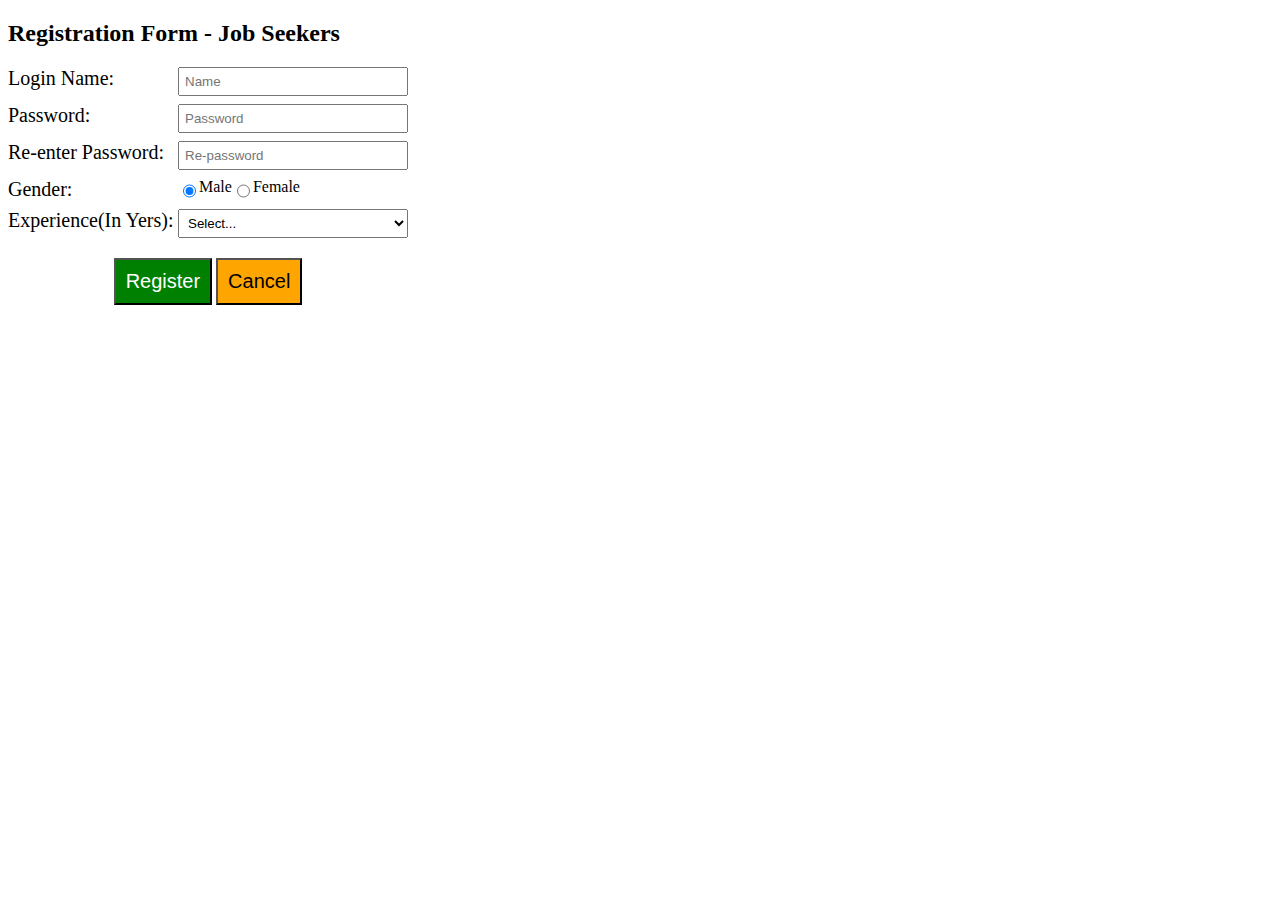
<file: bt1578/index.html>
<!DOCTYPE html>
<html lang="en">
<head>
    <meta charset="UTF-8">
    <meta http-equiv="X-UA-Compatible" content="IE=edge">
    <meta name="viewport" content="width=device-width, initial-scale=1.0">
    <title>EasyJobs4You</title>
    <style>

        .form-content{
        
            width: 400px;
        }
        .row-form{
            display: flex;
            margin: 8px 0;
        }
        .form-input{
            flex: 1;
            padding: 5px;
        }
        .form-label{
            min-width: 170px;
            font-size: 20px;
        }
        .form-btn{
            text-align: center;
            margin: 20px 0;
        }
        .submit-btn{
            font-size: 20px;
            background-color: green;
            padding: 10px ;
            color: white;
        }
        .cancel-btn{
            font-size: 20px;
            background-color: orange;
            padding: 10px ;
        }
    </style>
</head>
<body>
    <div>
        <h2 class="heading">Registration Form - Job Seekers</h2>
        <div class="form-content">
            <form action="" method="get">
                <div class="row-form">
                    <label for="name-id" class="form-label">Login Name:</label>
                    <input required type="text" class="form-input" id="name-id" placeholder="Name" name="name">
                </div>

                <div class="row-form">
                    <label for="pwd-id" class="form-label">Password:</label>
                    <input required type="password" class="form-input" id="pwd-id" placeholder="Password" name="pwd">
                </div>

                <div class="row-form">
                    <label for="re-pwd-id" class="form-label">Re-enter Password:</label>
                    <input required type="password" class="form-input" id="re-pwd-id" placeholder="Re-password">
                </div>

                <div class="row-form">
                    <label for="" class="form-label">Gender:</label>
                    <input type="radio" name="radio-gender" placeholder="gender" checked>Male
                    <input type="radio"  name="radio-gender" placeholder="gender">Female
                </div>

                <div class="row-form">
                    <label for="" class="form-label">Experience(In Yers):</label>
                    <select name="exp" class="form-input">
                        <option value="">Select...</option>
                        <option value="0-1">0-1</option>
                        <option value="1-2">1-2</option>
                        <option value="2-3">2-3</option>
                        <option value="3+">3+</option>
                    </select>
                </div>

                <div class="form-btn">
                    <button class="submit-btn js-submit-btn" type="submit">Register</button>
                    <button class="cancel-btn" type="reset">Cancel</button>
                </div>
            </form>
        </div>
    </div>
    <script>
        const submit = document.querySelector('.js-submit-btn')

        function notify(){
            alert("Thank you for registering on EasyJobs4You")
        }

        submit.addEventListener('click', notify)
    </script>
</body>
</html>
</file>
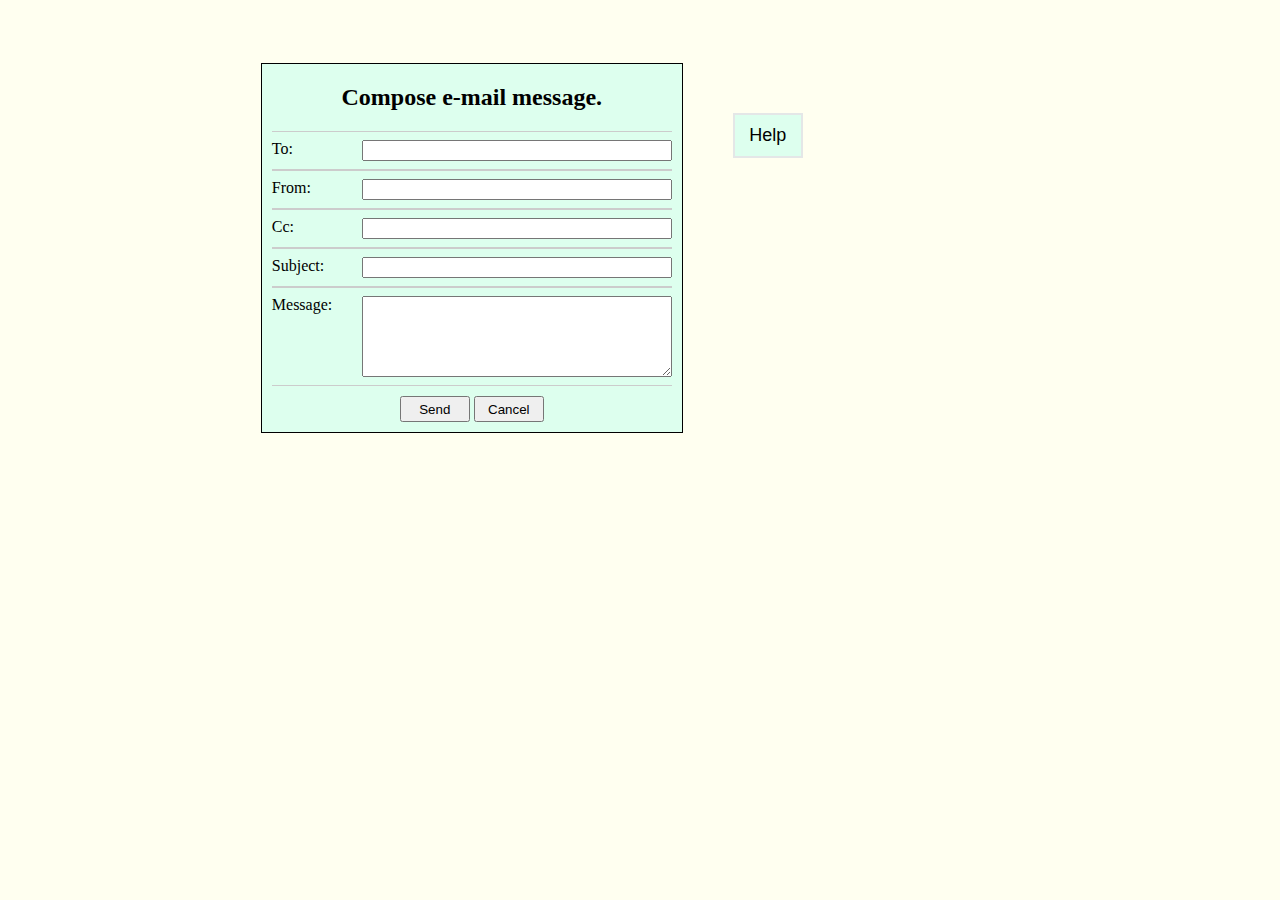
<file: bt1988/index.html>
<!DOCTYPE html>
<html lang="en">
<head>
    <meta charset="UTF-8">
    <meta http-equiv="X-UA-Compatible" content="IE=edge">
    <meta name="viewport" content="width=device-width, initial-scale=1.0">
    <title>E-mail Editor</title>
    <style>
        html{
            background-color: rgb(255, 255, 240);
        }

        .help-desk.open{
            display: block;
        }

        .content{
            background-color: rgb(255, 255, 240);
            position: relative;
            height: 600px;
            width: 100%;
        }

        .textarea{
            margin-left: 20%;
            margin-top: 5%;
            margin-right: 20%;
            display: flex;
        }

        .email-input{
            border: 1px #000 solid;
            padding-left: 10px;
            padding-right: 10px;
            width: 400px;
            background-color: #ddffee;
        }

        h2{
            text-align: center;
        }

        .form-row{
            padding: 8px 0;
            display: flex;
            border-top: 1px solid #ccc;
            border-bottom: 1px solid #ccc;
        }

        .form-input{
            flex:1;
        }

        .form-label{
            min-width: 90px;
        }

        .submit-btn{
            text-align: center;
            margin: 10px 0;
        }

        .send-btn a{
            text-decoration: none;
        }

        .send-btn{
            width: 70px;
            height: 26px;
        }

        .help-form{
            margin-left: 50px;
            margin-top: 50px;
            
        }
        .help-btn{
            width: 70px;
            height: 45px;
            font-size: large;
            background-color: #ddffee;
            border: 2px #e4e7e7 solid;
        }

        .help-btn:hover{
            background-color: aqua;
        }

        .help-desk{
            position: fixed;
            background-color: #cfc;
            width: 555px;
            height: 373px;
            margin-top: -600px;
            margin-left: 19%;
            border: 2px #e4e7e7 solid;
            display: none;
        }

        .help-content{
            margin: 0 8px;
        }

        .help-close{
            text-align: right;
            margin-right: 30px;
            margin-top: 40px;
        }

        .help-close-btn{
            width: 77px;
            height: 30px;
            border: none;
            background-color: #cfc;
            font-size: medium;
            color: rgb(55, 44, 156);
        }

        .help-close-btn:hover{
            text-decoration: underline;

        }
    </style>
</head>
<body>
    <div class="content">
        <div class="textarea">
            <div class="email-input">
                <h2>
                    Compose e-mail message.
                </h2>
                <form action="" class="form">
                    <div class="form-row">
                        <label for="to-email-id" class="form-label">To:</label>
                        <input required type="email" class="form-input" id="to-email-id" name="to-email">
                    </div>
    
                    <div class="form-row">
                        <label for="from-email-id" class="form-label">From:</label>
                        <input required type="email" class="form-input" id="from-email-id" name="from-email">
                    </div>
    
                    <div class="form-row">
                        <label for="cc-id" class="form-label">Cc:</label>
                        <input required type="text" class="form-input" id="cc-id" name="cc"> 
                    </div>
    
                    <div class="form-row">
                        <label for="subject-id" class="form-label">Subject:</label>
                        <input required type="text" class="form-input" id="subject-id" name="subject">
                    </div>
    
                    <div class="form-row">
                        <label for="message-id" class="form-label">Message:</label>
                        <textarea required name="messeage" id="message-id" cols="60" rows="5"></textarea>
                    </div>
    
                    <div class="submit-btn">
                        <button class="send-btn js-send" type="submit">Send</button> 
                        <button class="send-btn" type="reset">Cancel</button>
                    </div>
                </form>
            </div>
            <div class="help-form">
                <button class="help-btn js-help">Help</button>
            </div>      
        </div>
    </div>
    <div class="help-desk">
        <h2>-: E-mail Editor Help :-</h2>
        <div class="help-content">
            <div>
                    <span class="item">&#8680;</span>
                    <b>To and Cc:</b><br>
                    <b>To</b> and <b>Cc</b> boxes allow you to enter the e-mail addresses of the
                    recepients to whom to message has to be sent. Recipients will be able to see
                    who else was sent message by looking at the contents of the <b>To</b> and <b>Cc</b> boxes.
            </div>
            <div>
                    <span class="item">&#8680;</span>
                    <b>Subject:</b><br>
                    The <b>Subject</b> box allows you to enter meaningful summary of the message.
            </div>
            <div>
                    <span class="item">&#8680;</span>
                    <b>Message:</b><br>
                    The <b>Message</b> TextArea allows you to enter the text of your message.
            </div>
        </div>
        <div class="help-close js-close">
            <button class="help-close-btn">Close</button>
        </div>
    </div>

    <script>
        const helpBtn = document.querySelector('.js-help')
        const helpDesk = document.querySelector('.help-desk')
        const closeBtn = document.querySelector('.js-close')
        const sendBtn = document.querySelector('.js-send')

        function showHelp(){
            helpDesk.classList.add('open')
        }

        function hideHelp(){
            helpDesk.classList.remove('open')
        }

        function showSend(){
            alert("Your message has been successfully sent.")
        }

        helpBtn.addEventListener('click', showHelp)

        closeBtn.addEventListener('click', hideHelp)

        sendBtn.addEventListener('click', showSend)

    </script>
</body>
</html>
</file>
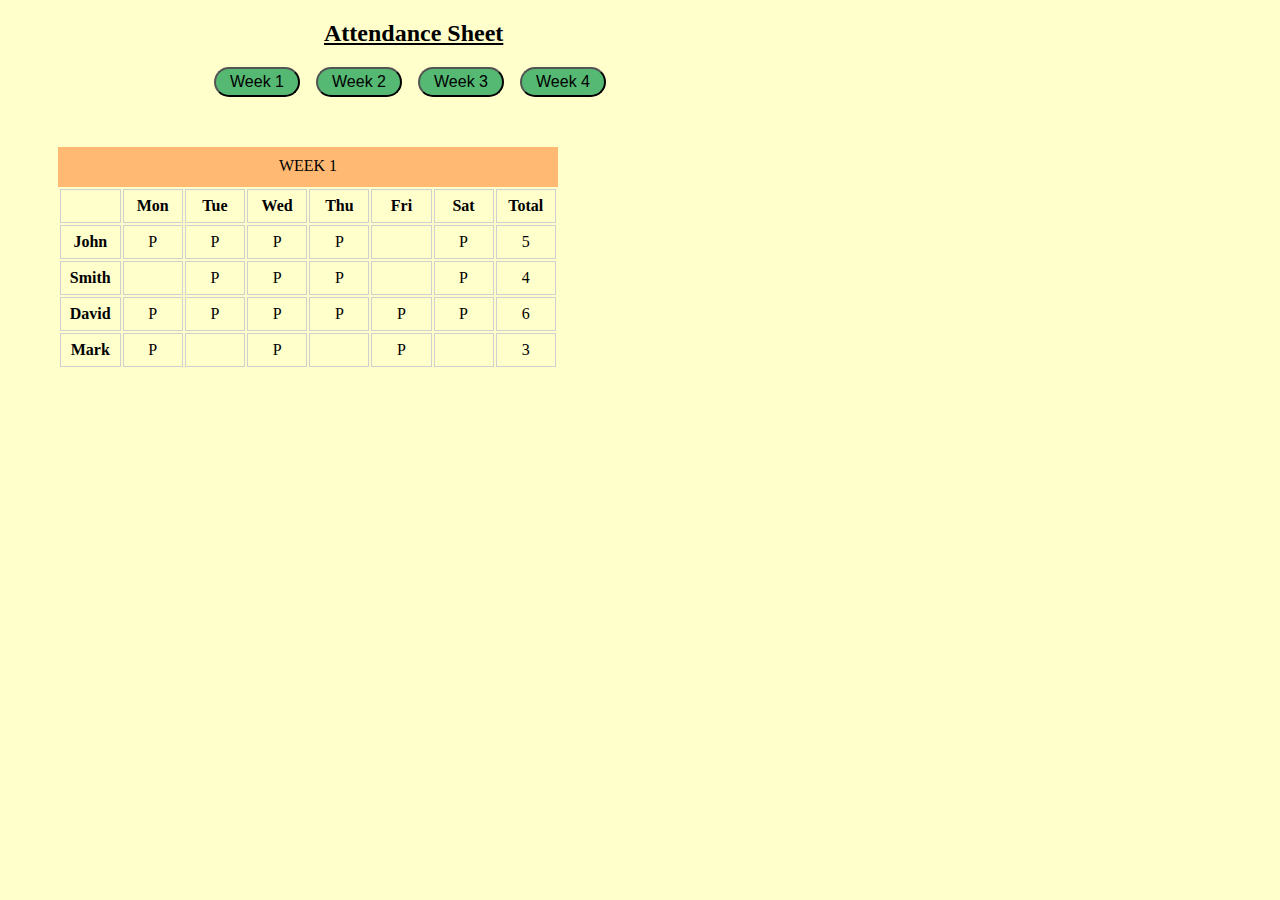
<file: bt1577/Attendance.html>
<!DOCTYPE html>
<html lang="en">
<head>
    <meta charset="UTF-8">
    <meta http-equiv="X-UA-Compatible" content="IE=edge">
    <meta name="viewport" content="width=device-width, initial-scale=1.0">
    <title>Weekly Attendance Sheet</title>
    <link rel="stylesheet" href="./css/style.css">
</head>
<body>
    <div class="main">
        <div class="header">
            <h2 class="heading2">Attendance Sheet</h2>
            <div class="section">
                <!--<div class="table-section"><button class="table">Week 1</button></div>
                <div class="table-section"><a href="#table-2">Week 2</a></div>
                <div class="table-section"><a href="#table-3">Week 3</a></div>
                <div class="table-section"><a href="#table-4">Week 4</a></div>-->
                <button class="table-section js-table-1">Week 1</button>
                <button class="table-section js-table-2">Week 2</button>
                <button class="table-section js-table-3">Week 3</button>
                <button class="table-section js-table-4">Week 4</button>

            </div>
        </div>

        <div class="table">
            <div class="table-1">
                <table class="table-content">
                    <div class="table-caption">WEEK 1</div>
                    <thead>
                        <tr>
                            <th></th>
                            <th>Mon</th>
                            <th>Tue</th>
                            <th>Wed</th>
                            <th>Thu</th>
                            <th>Fri</th>
                            <th>Sat</th>
                            <th>Total</th>
                        </tr>
                    </thead>
                    <tbody>
                        <tr>
                            <th>John</th>
                            <td>P</td>
                            <td>P</td>
                            <td>P</td>
                            <td>P</td>
                            <td></td>
                            <td>P</td>
                            <td>5</td>
                        </tr>
                        <tr>
                            <th>Smith</th>
                            <td></td>
                            <td>P</td>
                            <td>P</td>
                            <td>P</td>
                            <td></td>
                            <td>P</td>
                            <td>4</td>
                        </tr>
                        <tr>
                            <th>David</th>
                            <td>P</td>
                            <td>P</td>
                            <td>P</td>
                            <td>P</td>
                            <td>P</td>
                            <td>P</td>
                            <td>6</td>
                        </tr>
                        <tr>
                            <th>Mark</th>
                            <td>P</td>
                            <td></td>
                            <td>P</td>
                            <td></td>
                            <td>P</td>
                            <td></td>
                            <td>3</td>
                        </tr>
                    </tbody>
                </table>
            </div>
            <div class="table-2">
                <table class="table-content">
                    <div class="table-caption">WEEK 2</div>
                    <thead>
                        <tr>
                            <th></th>
                            <th>Mon</th>
                            <th>Tue</th>
                            <th>Wed</th>
                            <th>Thu</th>
                            <th>Fri</th>
                            <th>Sat</th>
                            <th>Total</th>
                        </tr>
                    </thead>
                    <tbody>
                        <tr>
                            <th>John</th>
                            <td></td>
                            <td>P</td>
                            <td>P</td>
                            <td>P</td>
                            <td></td>
                            <td>P</td>
                            <td>4</td>
                        </tr>
                        <tr>
                            <th>Smith</th>
                            <td>P</td>
                            <td>P</td>
                            <td></td>
                            <td>P</td>
                            <td></td>
                            <td>P</td>
                            <td>4</td>
                        </tr>
                        <tr>
                            <th>David</th>
                            <td>P</td>
                            <td>P</td>
                            <td>P</td>
                            <td>P</td>
                            <td>P</td>
                            <td>P</td>
                            <td>6</td>
                        </tr>
                        <tr>
                            <th>Mark</th>
                            <td>P</td>
                            <td></td>
                            <td>P</td>
                            <td></td>
                            <td>P</td>
                            <td></td>
                            <td>3</td>
                        </tr>
                    </tbody>
                </table>

            </div>
            <div class="table-3">
                <table class="table-content">
                    <div class="table-caption">WEEK 3</div>
                    <thead>
                        <tr>
                            <th></th>
                            <th>Mon</th>
                            <th>Tue</th>
                            <th>Wed</th>
                            <th>Thu</th>
                            <th>Fri</th>
                            <th>Sat</th>
                            <th>Total</th>
                        </tr>
                    </thead>
                    <tbody>
                        <tr>
                            <th>John</th>
                            <td>P</td>
                            <td></td>
                            <td>P</td>
                            <td>P</td>
                            <td>P</td>
                            <td>P</td>
                            <td>5</td>
                        </tr>
                        <tr>
                            <th>Smith</th>
                            <td></td>
                            <td>P</td>
                            <td>P</td>
                            <td>P</td>
                            <td>P</td>
                            <td>P</td>
                            <td>5</td>
                        </tr>
                        <tr>
                            <th>David</th>
                            <td>P</td>
                            <td>P</td>
                            <td>P</td>
                            <td>P</td>
                            <td>P</td>
                            <td>P</td>
                            <td>6</td>
                        </tr>
                        <tr>
                            <th>Mark</th>
                            <td>P</td>
                            <td></td>
                            <td>P</td>
                            <td></td>
                            <td>P</td>
                            <td></td>
                            <td>3</td>
                        </tr>
                    </tbody>
                </table>

            </div>
            <div class="table-4">
                <table class="table-content">
                    <div class="table-caption">WEEK 4</div>
                    <thead>
                        <tr>
                            <th></th>
                            <th>Mon</th>
                            <th>Tue</th>
                            <th>Wed</th>
                            <th>Thu</th>
                            <th>Fri</th>
                            <th>Sat</th>
                            <th>Total</th>
                        </tr>
                    </thead>
                    <tbody>
                        <tr>
                            <th>John</th>
                            <td>P</td>
                            <td>P</td>
                            <td>P</td>
                            <td>P</td>
                            <td></td>
                            <td>P</td>
                            <td>5</td>
                        </tr>
                        <tr>
                            <th>Smith</th>
                            <td></td>
                            <td>P</td>
                            <td>P</td>
                            <td>P</td>
                            <td></td>
                            <td>P</td>
                            <td>4</td>
                        </tr>
                        <tr>
                            <th>David</th>
                            <td>P</td>
                            <td>P</td>
                            <td>P</td>
                            <td>P</td>
                            <td>P</td>
                            <td>P</td>
                            <td>6</td>
                        </tr>
                        <tr>
                            <th>Mark</th>
                            <td>P</td>
                            <td></td>
                            <td>P</td>
                            <td></td>
                            <td>P</td>
                            <td></td>
                            <td>3</td>
                        </tr>
                    </tbody>
                </table>

            </div>
        </div>
        <div class="open"></div>
    </div>
    <script>
        const tableFirst = document.querySelector('.table-1')
        const tableSecond = document.querySelector('.table-2')
        const tableThirst = document.querySelector('.table-3')
        const tableFourth = document.querySelector('.table-4')
        const openTableFirst = document.querySelector('.js-table-1')
        const openTableSecond = document.querySelector('.js-table-2')
        const openTableThirst = document.querySelector('.js-table-3')
        const openTableFourth = document.querySelector('.js-table-4')


        function showTableFirst(){
            tableSecond.classList.remove('open')
            tableThirst.classList.remove('open')
            tableFourth.classList.remove('open')

        }

        function showTableSecond(){
            tableThirst.classList.remove('open')
            tableFourth.classList.remove('open')
            tableSecond.classList.add('open')
        }
        function showTableThirst(){
            tableSecond.classList.remove('open')
            tableFourth.classList.remove('open')
            tableThirst.classList.add('open')
        }
        function showTableFourth(){
            tableSecond.classList.remove('open')
            tableThirst.classList.remove('open')
            tableFourth.classList.add('open')
        }

        openTableFirst.addEventListener('click', showTableFirst)
        openTableSecond.addEventListener('click', showTableSecond)
        openTableThirst.addEventListener('click', showTableThirst)
        openTableFourth.addEventListener('click', showTableFourth)
        

    </script>
</body>
</html>
</file>
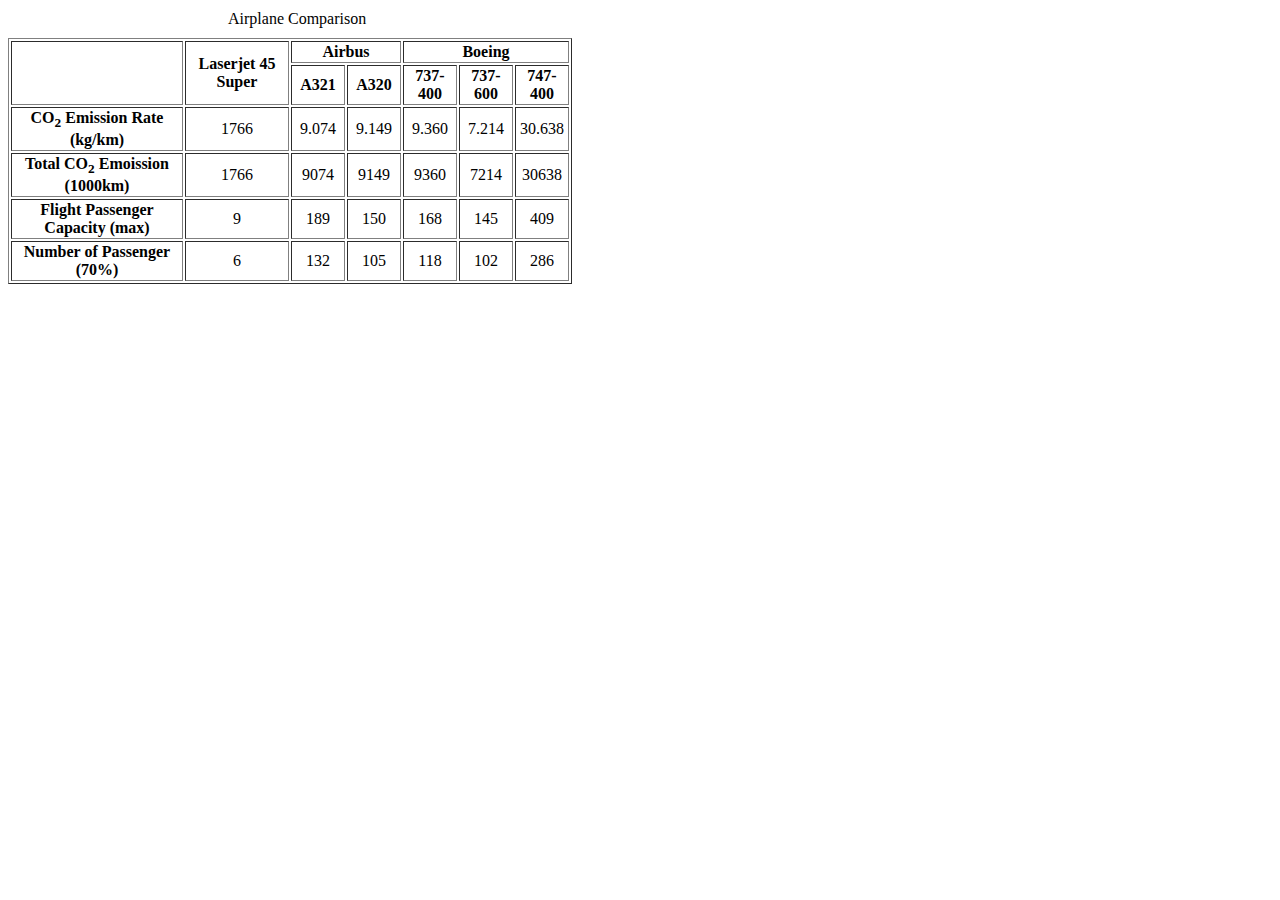
<file: bt1989/bt1959-table.html>
<!DOCTYPE html>
<html lang="en">
<head>
    <meta charset="UTF-8">
    <meta http-equiv="X-UA-Compatible" content="IE=edge">
    <meta name="viewport" content="width=device-width, initial-scale=1.0">
    <title>Airplace Comparison</title>
    <style>
        td{
            text-align: center;
        }
        .air{
            width: 50px;
        }
        .heading{
            margin-left: 220px;
            margin-top: 10px;
            margin-bottom: 10px;
        }
    </style>
</head>
<body>
    <div class="heading">Airplane Comparison</div>
    <table border="1">
        <thead>
            <tr>
                <th rowspan="2" style="width: 168px;">

                </th>
                <th rowspan="2" style="width: 100px;">
                    Laserjet 45 Super
                </th>
                <th colspan="2">
                    Airbus
                </th>
                <th colspan="3">
                    Boeing
                </th>
            </tr>
            <tr>
                <th class="air">A321</th>
                <th class="air">A320</th>
                <th class="air">737-400</th>
                <th class="air">737-600</th>
                <th class="air">747-400</th>
            </tr>
        </thead>
        <tbody>
            <tr>
                <th>CO<sub>2</sub> Emission Rate (kg/km)</th>
                <td>1766</td>
                <td>9.074</td>
                <td>9.149</td>
                <td>9.360</td>
                <td>7.214</td>
                <td>30.638</td>
            </tr>
            <tr>
                <th>Total CO<sub>2</sub> Emoission (1000km)</th>
                <td>1766</td>
                <td>9074</td>
                <td>9149</td>
                <td>9360</td>
                <td>7214</td>
                <td>30638</td>
            </tr>
            <tr>
                <th>Flight Passenger Capacity (max)</th>
                <td>9</td>
                <td>189</td>
                <td>150</td>
                <td>168</td>
                <td>145</td>
                <td>409</td>
            </tr>
            <tr>
                <th>Number of Passenger (70%)</th>
                <td>6</td>
                <td>132</td>
                <td>105</td>
                <td>118</td>
                <td>102</td>
                <td>286</td>
            </tr>
        </tbody>
    </table>
</body>
</html>
</file>
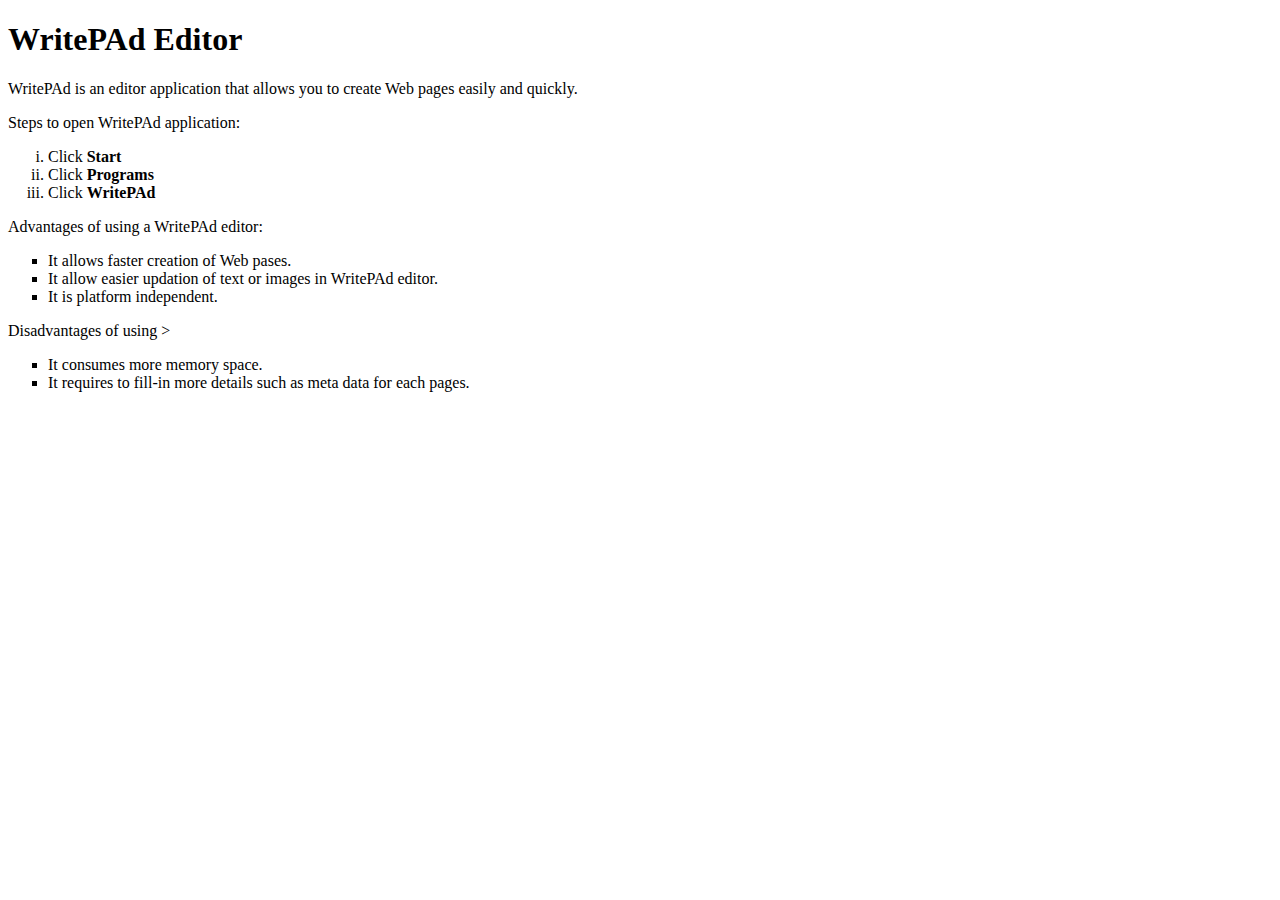
<file: bt1989/bt1959.html>
<!DOCTYPE html>
<html lang="en">
<head>
    <meta charset="UTF-8">
    <meta http-equiv="X-UA-Compatible" content="IE=edge">
    <meta name="viewport" content="width=device-width, initial-scale=1.0">
    <title>WritePAd Editor</title>
    <style>
        
    </style>
</head>
<body>
    <div class="content">
        <h1>WritePAd Editor</h1>
        <p>WritePAd is an editor application that allows you to create Web pages easily and quickly.</p>
        <p>Steps to open WritePAd application:</p>
        <ul style="list-style-type: lower-roman;">
            <li>Click <b>Start</b></li>
            <li>Click <b>Programs</b></li>
            <li>Click <b>WritePAd</b></li>
        </ul>

        <p>Advantages of using a WritePAd editor:</p>
        <ul style="list-style-type: square;">
            <li>It allows faster creation of Web pases.</li>
            <li>It allow easier updation of text or images in WritePAd editor.</li>
            <li>It is platform independent.</li>
        </ul>

        <p>Disadvantages of using ></p>
        <ul style="list-style-type: square;">
            <li>It consumes more memory space.</li>
            <li>It requires to fill-in more details such as meta data for each pages.</li>
        </ul>

    </div>
</body>
</html>
</file>
<file: bt1577/css/style.css>
html{
    background-color: #ffffcc;
}

.open{
    display: block !important;
}

.header{
    margin-left: 25%;
}

.heading2{
    text-decoration: underline;
}

.section{
    display: flex;
    margin-left: -118px;
}

.table-section{
    margin: 0px 8px;
    width: 86px;
    height: 30px; 
    border-radius: 15px;
    background-color: #55b873;
    font-family: Arial, Helvetica, sans-serif;
    font-size: 1em;
}

.table-section:hover{
    background-color: aqua;
}


.table{
    margin: 50px 50px;
    width: 500px;
}

.table-content{
    text-align: center;
}

.table-caption{
    text-align: center;
    background-color: rgb(255, 185, 115);
    margin-top: 50px;
    height: 30px;
    padding-top: 10px;
}

.table-content th,
.table-content td
{
    border: solid thin #d0d0d0;
    width: 57px;
    height: 30px;
}

/*JS table*/
.table-1{
    position: relative;
}

.table-2, .table-3, .table-4
{
    display: none;
    position: absolute;
    background-color: #ffffcc;
    margin-top: -246px;
}
</file>
